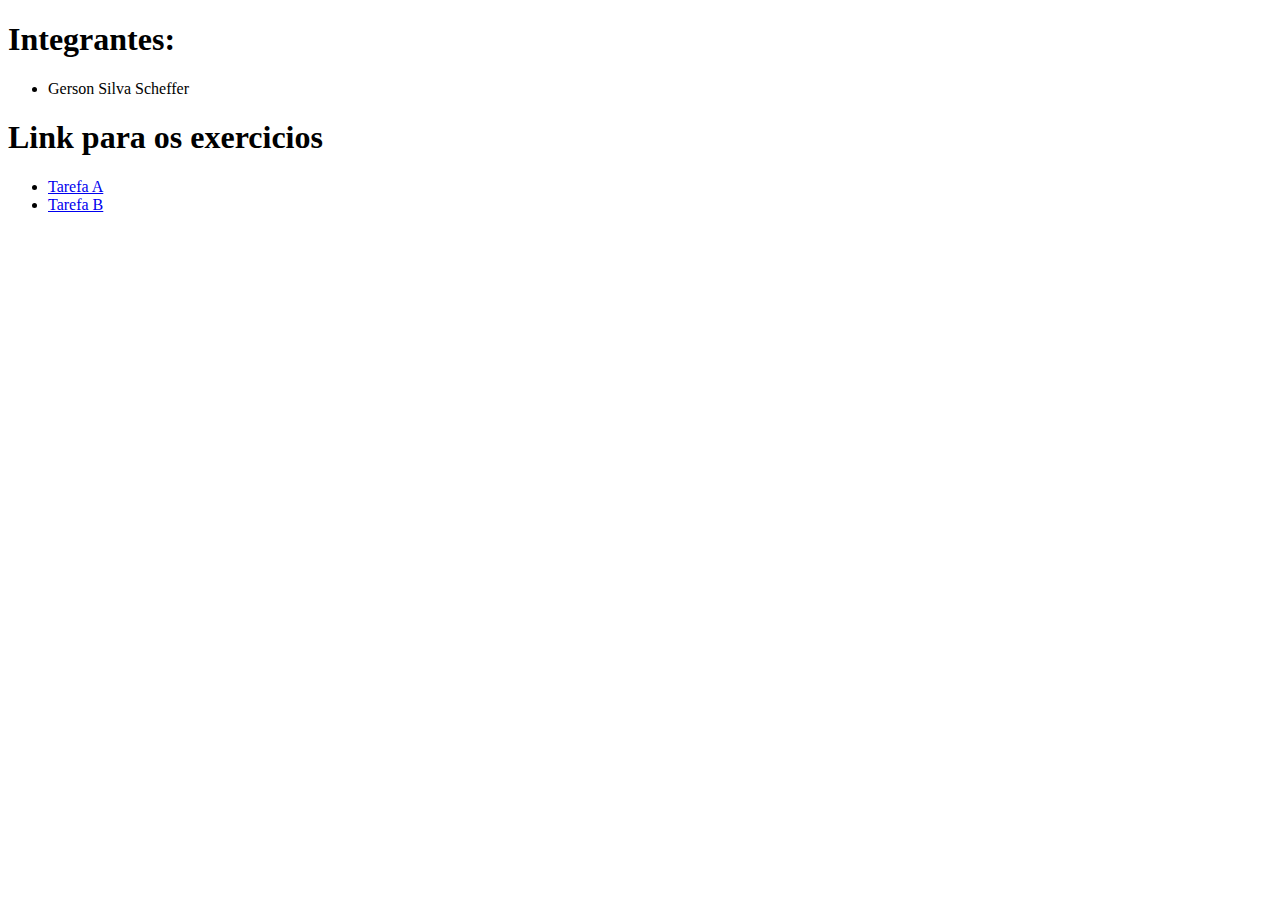
<file: 01 - 2019-04-02 - HTML e CSS/index/index.html>
<!DOCTYPE html>
<html>
<head>
	<title>Index</title>
</head>
<body>
	<h1>Integrantes:</h1>
	<ul>
		<li>Gerson Silva Scheffer</li>
	</ul>
	<h1>Link para os exercicios</h1>
	<ul>
		<li><a href="task_a.html">Tarefa A</a></li>
		<li><a href="task_b.html">Tarefa B</a></li>
	</ul>
</body>
</html>
</file>
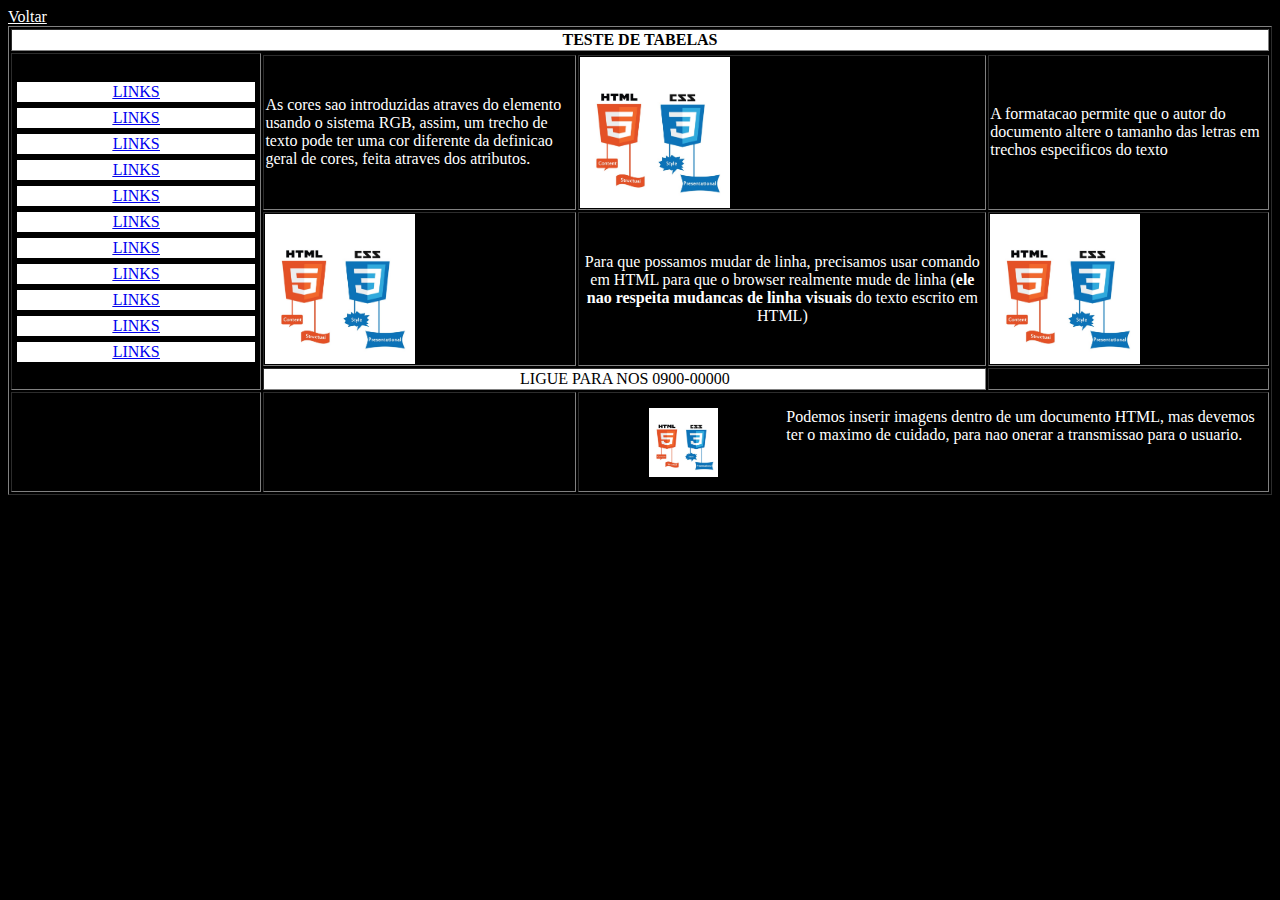
<file: 01 - 2019-04-02 - HTML e CSS/index/task_a.html>
<!DOCTYPE html>
<html lang="en">
<head>
	<meta charset="UTF-8">
	<meta name="viewport" content="width=device-width, initial-scale=1.0">
	<meta http-equiv="X-UA-Compatible" content="ie=edge">
	<title>Tarefa A</title>
	<link rel="stylesheet" href="style_a.css">
</head>
<body>
	<a href="index.html" class="volta">Voltar</a>
	<table class="tipo1" border="1">
		<tr>
			<td colspan="5" class="head">
				Teste de Tabelas
			</td>
		</tr>
		<tr>
			<td rowspan="4" width="20%">
				<table class="tipo2" width="100%">
					<tr>
						<td class="link">
							<a href="https://www.senacrs.com.br/" target="_blank">Links</a>
						</td>
					</tr>
					<tr>
						<td class="link">
							<a href="https://www.senacrs.com.br/" target="_blank">Links</a>
						</td>
					</tr>
					<tr>
						<td class="link">
							<a href="https://www.senacrs.com.br/" target="_blank">Links</a>
						</td>
					</tr>
					<tr>
						<td class="link">
							<a href="https://www.senacrs.com.br/" target="_blank">Links</a>
						</td>
					</tr>
					<tr>
						<td class="link">
							<a href="https://www.senacrs.com.br/" target="_blank">Links</a>
						</td>
					</tr>
					<tr>
						<td class="link">
							<a href="https://www.senacrs.com.br/" target="_blank">Links</a>
						</td>
					</tr>
					<tr>
						<td class="link">
							<a href="https://www.senacrs.com.br/" target="_blank">Links</a>
						</td>
					</tr>
					<tr>
						<td class="link">
							<a href="https://www.senacrs.com.br/" target="_blank">Links</a>
						</td>
					</tr>
					<tr>
						<td class="link">
							<a href="https://www.senacrs.com.br/" target="_blank">Links</a>
						</td>
					</tr>
					<tr>
						<td class="link">
							<a href="https://www.senacrs.com.br/" target="_blank">Links</a>
						</td>
					</tr>
					<tr>
						<td class="link">
							<a href="https://www.senacrs.com.br/" target="_blank">Links</a>
						</td>
					</tr>
				</table>
			</td>
		</tr>
		<tr>
			<td width="25%">
				As cores sao introduzidas atraves do elemento usando o sistema RGB, assim, um trecho de texto pode ter uma cor diferente da definicao geral de cores, feita atraves dos atributos.
			</td>
			<td>
				<img src="image.jpg" alt="image">
			</td>
			<td>
				A formatacao permite que o autor do documento altere o tamanho das letras em trechos especificos do texto
			</td>
		</tr>
		<tr>
			<td>
				<img src="image.jpg" alt="image">
			</td>
			<td class="td3">
				Para que possamos mudar de linha, precisamos usar comando em HTML para que o browser realmente mude de linha (<b>ele nao respeita mudancas de linha visuais</b> do texto escrito em HTML)
			</td>
			<td>
				<img src="image.jpg" alt="image">
			</td>
		</tr>
		<tr>
			<td colspan="2" class="ligue">
				Ligue para nos 0900-00000
			</td>
			<td></td>
		</tr>
		<tr height="100px">
			<td></td>
			<td></td>
			<td colspan="2" valign="middle">
				<img src="image.jpg" alt="image" hspace="10%" class="img2">
				Podemos inserir imagens dentro de um documento HTML, mas devemos ter o maximo de cuidado, para nao onerar a transmissao para o usuario.
			</td>
		</tr>
	</table>
</body>
</html>
</file>
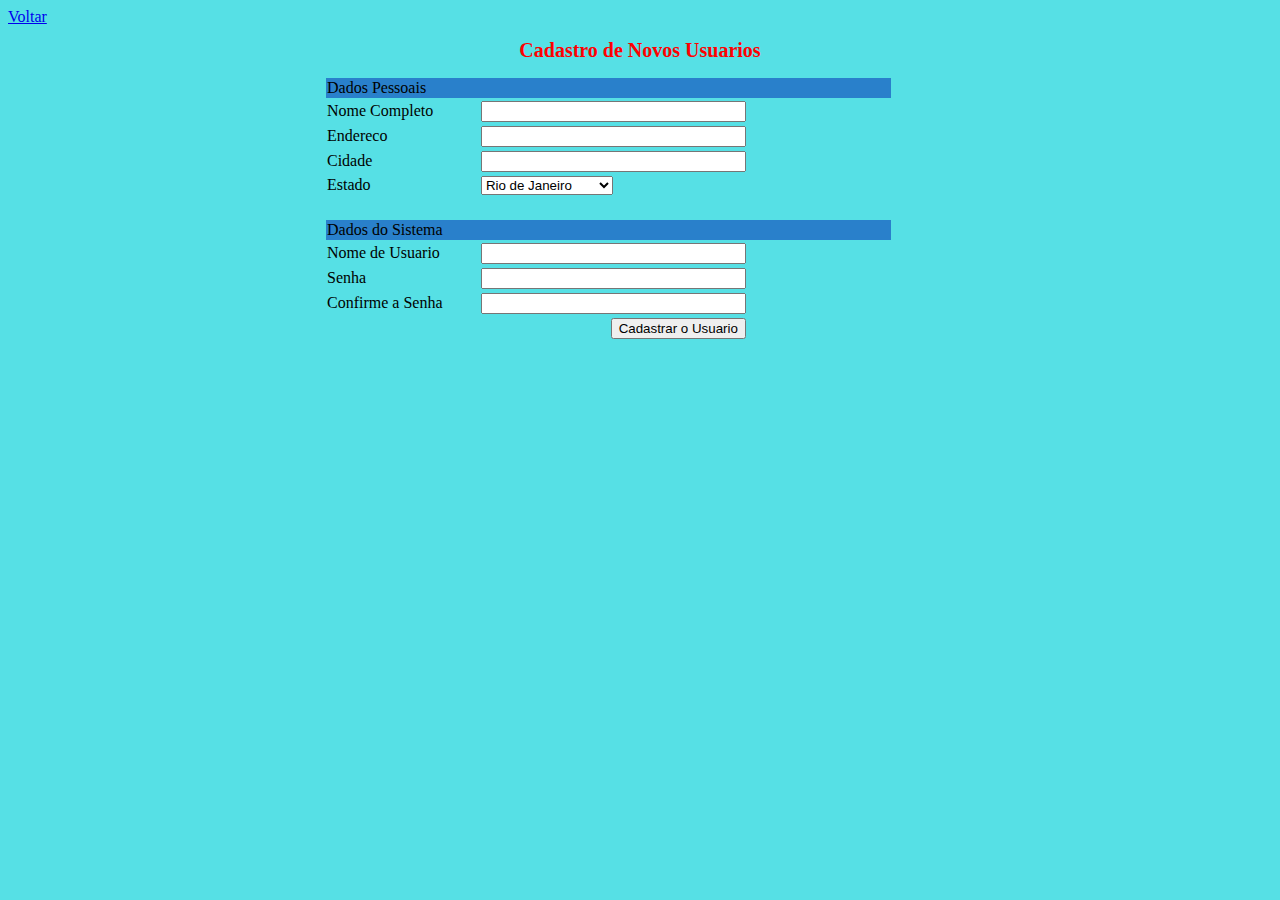
<file: 01 - 2019-04-02 - HTML e CSS/index/task_b.html>
<!DOCTYPE html>
<html>
<head>
	<title>Task B</title>
	<link rel="stylesheet" type="text/css" href="style_b.css">
</head>
<body>
	<a href="index.html" class="volta">Voltar</a>
	<form action="confirm.html" method="post">
	<table width="45%">
		<h1>Cadastro de Novos Usuarios</h1>
		<tbody>
			<tr>
				<td colspan="3" class="t1">
					Dados Pessoais
				</td>
			</tr>
			<tr>
				<td>
					Nome Completo
				</td>
				<td>
					<input type="text" name="name" size="30">
				</td>
				<td rowspan="10">	</td>
			</tr>
			<tr>
				<td>
					Endereco
				</td>
				<td>
					<input type="text" name="address" size="30">
				</td>
			</tr>
			<tr>
				<td>
					Cidade
				</td>
				<td>
					<input type="text" name="city" size="30">
				</td>
			</tr>
			<tr>
				<td>
					Estado
				</td>
				<td>
					<select name="state">
						<option value="rj" selected>Rio de Janeiro</option>
						<option value="rs">Rio Grande do Sul</option>
						<option value="">Santa Catarina</option>
					</select>
				</td>
			</tr>
			<tr><td><br></td></tr>
			<tr>
				<td colspan="3" class="t1">
					Dados do Sistema
				</td>
			</tr>
			<tr>
				<td>
					Nome de Usuario
				</td>
				<td>
					<input type="text" name="user_name" size="30">
				</td>
			</tr>
			<tr>
				<td>
					Senha
				</td>
				<td>
					<input type="password" name="password" size="30">
				</td>
			</tr>
			<tr>
				<td>
					Confirme a Senha
				</td>
				<td>
					<input type="password" name="password_c"size="30">
				</td>
			</tr>
			<tr>
				<td></td>
				<td class="button">
					<input type="submit" value="Cadastrar o Usuario"> 
				</td>
			</tr>
		</tbody>
	</table>
	</form>
</body>
</html>
</file>
<file: 01 - 2019-04-02 - HTML e CSS/index/style_a.css>
td.head{
	text-align: center;
	background-color: #ffffff;	
	color: #000000;
	text-transform: uppercase;
	font-weight: 900;
	height: 10%;
}

td.ligue {
	text-align: center;
	background-color: #ffffff;
	color: #000000;
	text-transform: uppercase;
	height: 5%;
}

table.tipo2{
	background-color: #000000;
	widows: 100%;
	color: #000000;
	text-decoration: underline;
	text-align: center;
	border: solid 1 px #000000;
	text-transform: uppercase;
	
}

td.link{
	border: solid 2px #000000;
	background: #ffffff;
}

table.tipo1{
	background-color: #000000;
	color: #ffffff;
	text-align: left;

}

body{
	background-color: #000000;
}

td.link{
	text-align: center;
}

img{
	width: 150px;
	vertical-align: middle;
	float: left;
}

td.td3 {
	text-align: center;
}
td.td4 {
	text-align: left;
	vertical-align: bottom;
}

img.img2{
	width: 10%;
}

a.volta{
	color: #ffffff
}
</file>
<file: 01 - 2019-04-02 - HTML e CSS/index/style_b.css>
body {
	background-color: #56E0E5
}
h1 {
	color: #FE0101;
	font-size: 20px;
	text-align: center;
}
table{
	margin-left: 25%;
}
td {
	width: 30%;
}
td.t1 {
	background-color: #2980CB
}

td.button{
	text-align: right;
}
</file>
